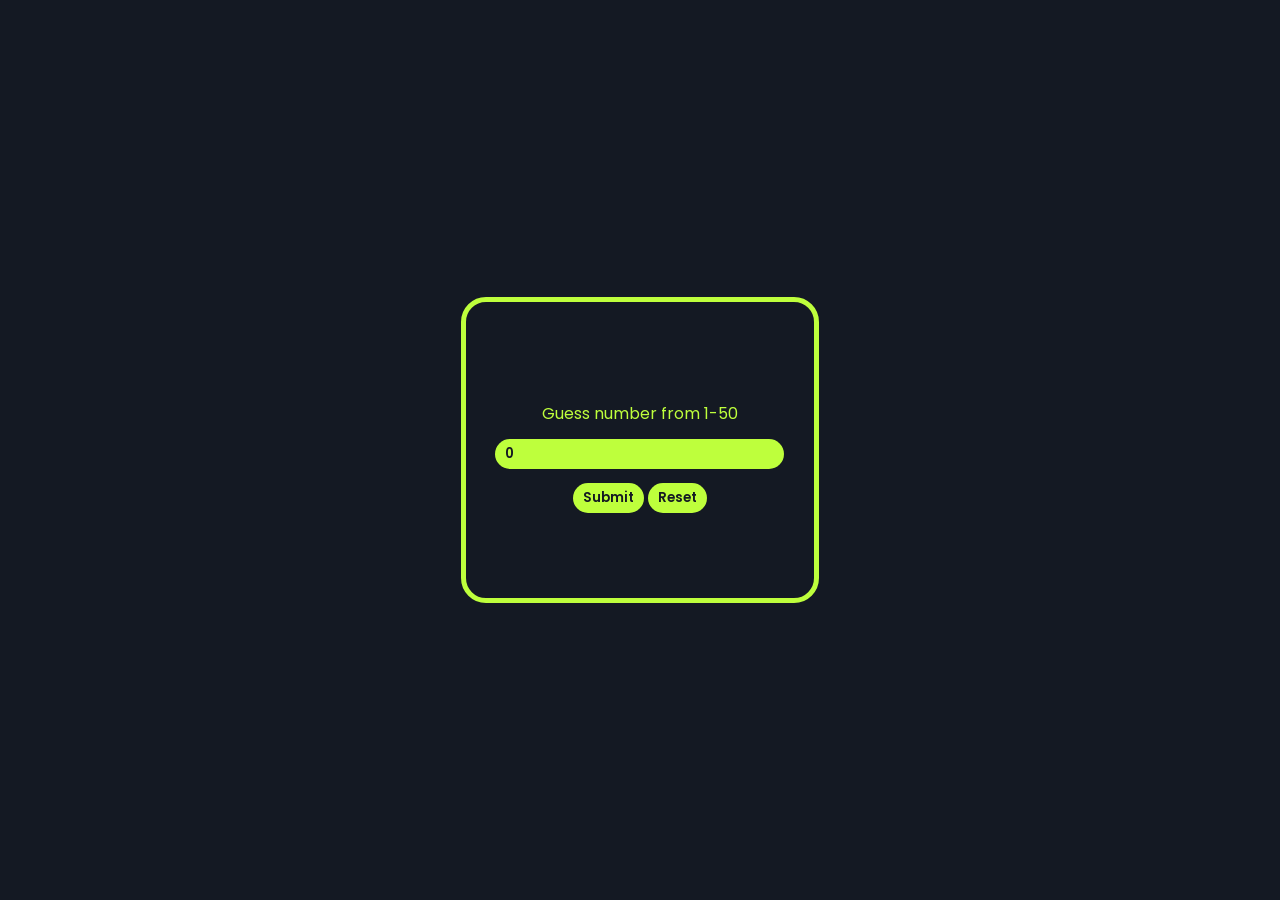
<file: index.html>
<!DOCTYPE html>
<html lang="en">
<head>
    <meta charset="UTF-8">
    <meta name="viewport" content="width=device-width, initial-scale=1.0">
    <title>Number Guessing</title>
    <link rel="stylesheet" href="numberGuess.css">
</head>
<body>
    <section id="main" class="main">
        <div class="container">
            <p id="instruction"></p>
            <p>Guess number from 1-50</p>
            <input type="number" id="input">
            <div class="buttons">
                <button id="button">Submit</button>
                <button id="reset">Reset</button>
            </div>
        </div>
    </section>
    <script src="numberGuessing.js"></script>
</body>
</html>
</file>
<file: numberGuess.css>
@import url('https://fonts.googleapis.com/css2?family=Poppins:ital,wght@0,100;0,200;0,300;0,400;0,500;0,600;0,700;0,800;0,900;1,100;1,200;1,300;1,400;1,500;1,600;1,700;1,800;1,900&display=swap');    

*{
    padding: 0;
    margin: 0;
    box-sizing: border-box;
}

:root{
    --color-bg:#141923;
    --color-text:#F0F0F5;
    --color-accent:#BEFF3C;
    --color-hover:#AAE632;
    --color-card:#5A5F6E;
}
body{
    font-family: "Poppins";
}
section{
    width: 100%;
    height: 100vh;
}

.main{
    background-color: var(--color-bg);
    color: var(--color-accent);
    display: flex;
    align-items: center;
    justify-content: center;
}
.container{
    display: flex;
    align-items: center;
    justify-content: center;
    flex-direction: column;
    width: 28%;
    height: 34vh;
    gap: 5%;
    border: 5px solid var(--color-accent);
    border-radius: 25px;
    text-align: center;
    padding: 10px;
}
.container button,input{
    background-color: var(--color-accent);
    color: var(--color-bg);
    padding:5px 10px;
    border-radius: 20px;
    border: none;
    font-family: "Poppins";
    font-weight: 600;
}

@media screen and (max-width:800px){
    .container{
        width: 60%;
    }
}

@media screen and (max-width:600px){
    .container{
        width: 80%;
        font-size: smaller;
    }
}
</file>
